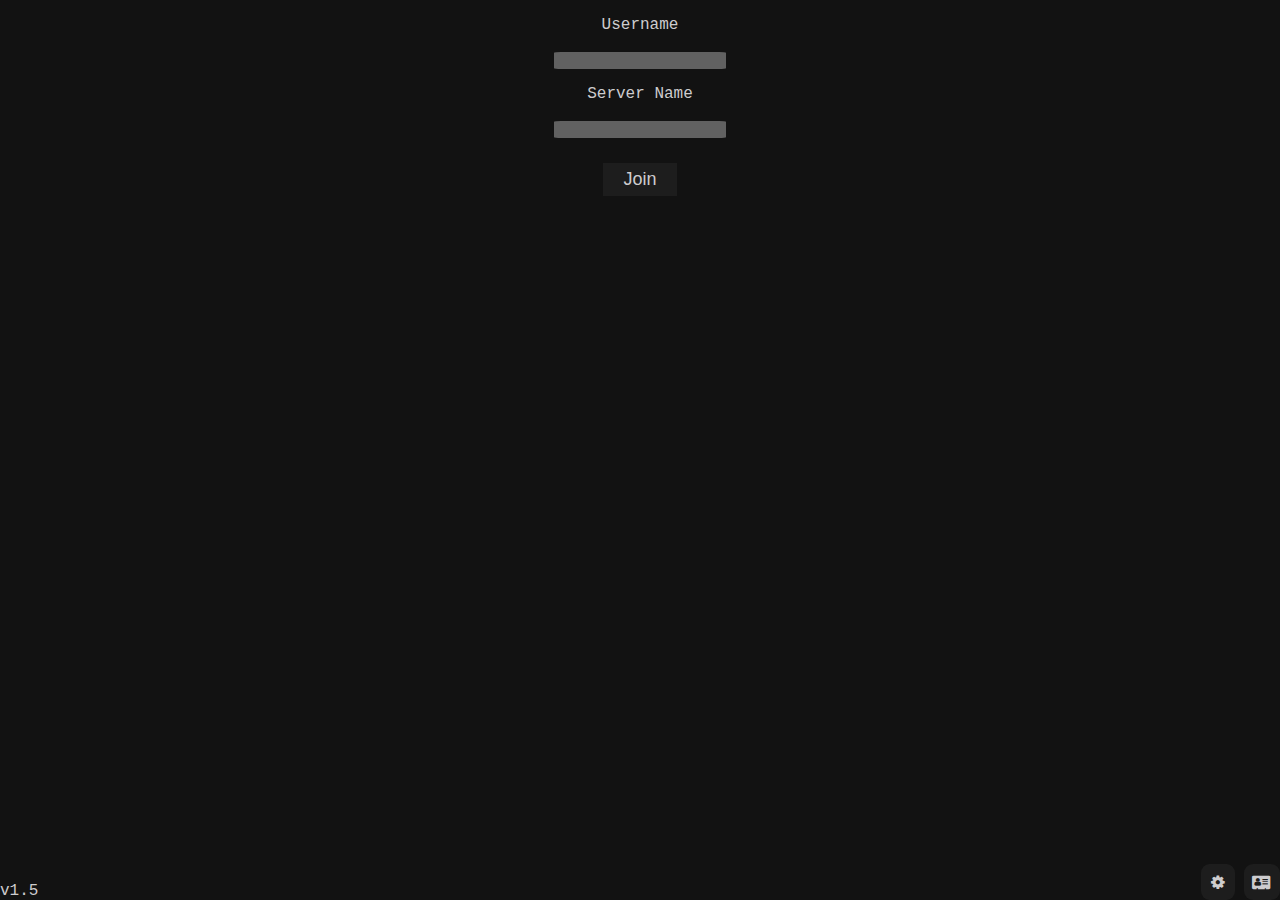
<file: ui/index.html>
<!DOCTYPE html>
<html lang="en">
<head>
  <meta charset="UTF-8">
  <meta http-equiv="X-UA-Compatible" content="IE=edge">
  <meta name="viewport" content="width=device-width, initial-scale=1.0">
  <title>PostMan</title>
  <link rel="stylesheet" href="./style.css">
  <link rel="stylesheet" href="https://cdnjs.cloudflare.com/ajax/libs/font-awesome/4.7.0/css/font-awesome.min.css">
</head>
<body>
  <div class="intro">
      <div class="username-input">
          <p>Username</p>
          <input type="text" name="" id="username">
      </div>
      <div class="servername-input">
        <p>Server Name</p>
        <input type="text" name="" id="servername">
    </div>

    <button type="submit" class="join">Join</button>

    <p class="version">v1.5</p>
    <button class="fa fa-gear info settings"></button>
    <button class="fa fa-address-card info about"></button>
  </div>

  <div class="chat">
    <div id="navbar">
      <a href="#back" class="fa fa-arrow-left back"></a>
      <p href="#name" class="decor-text">Friends Server</a>
    </div>

    <div class="chat-container">
      <div class="member-list">
        <ul class="list">
          <li class="member">
            <div class="about">
              <div class="name">Em Dash -&nbsp;<b class="typing">typing</b></div>
              <div class="status"><i class="online">Online</i></div>
            </div>
          </li>
          <li class="member">
            <div class="about">
              <div class="name">Alee Azam</div>
              <div class="status"><i class="online">Online</i></div>
            </div>
          </li>
        </ul>
      </div>

      <div class="chat-pane">
        <div class="msgs">
          <ul>
            <li>
              <div class="msg"><b class="author">Em Dash:&nbsp;</b>Hello</div>
            </li>
            <li>
              <div class="msg"><b class="author">Alee Azam:&nbsp;</b>Hello Em!</div>
            </li>
            <li>
              <div class="msg"><b class="author">Em Dash:&nbsp;</b>Wanna Work On Loco?</div>
            </li>
            <li>
              <div class="msg"><b class="author">Alee Azam:&nbsp;</b>Nah, Studying.</div>
            </li>
            <li>
              <div class="msg"><b class="author">Alee Azam:&nbsp;</b>You Should Too.</div>
            </li>
            <li>
              <div class="msg"><b class="author">Muiz:&nbsp;</b>I want to kill you and then stuff your brain inside of a gopher's chest. Then I want to drink your blood while howling like a mother on black friday.</div>
            </li>
          </ul>
        </div>

        <div class="sendstation">
          <textarea class="msg-to-send" name="" id="" cols="10" rows="1"></textarea>
        </div>
      </div>
    </div>
  </div>
</body>
<script src="./index.js"></script>
</html>
</file>
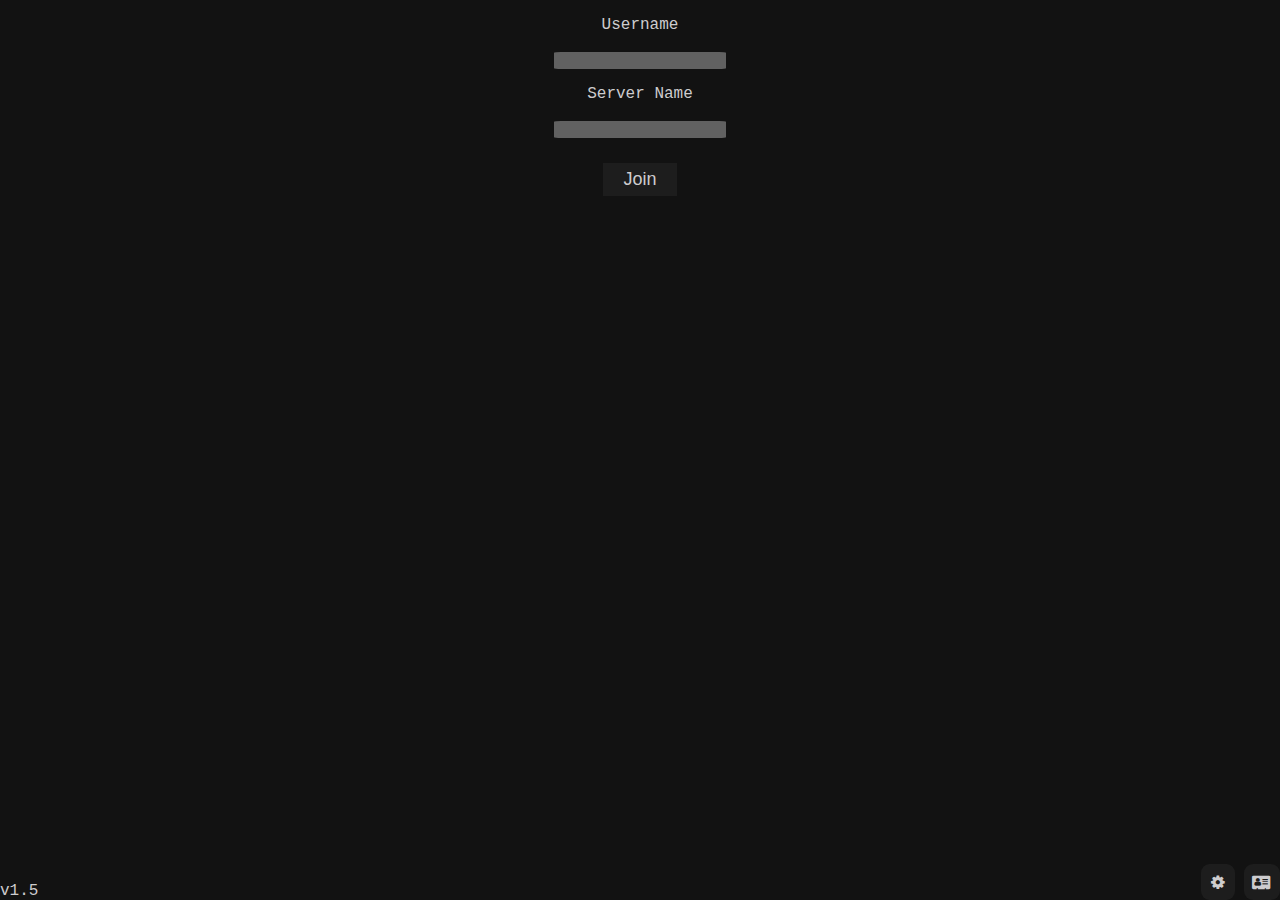
<file: ui/main.html>
<!DOCTYPE html>
<html lang="en">
<head>
  <meta charset="UTF-8">
  <meta http-equiv="X-UA-Compatible" content="IE=edge">
  <meta name="viewport" content="width=device-width, initial-scale=1.0">
  <title>PostMan</title>
  <style>
:root {
    background-color: #121212;
    color: #cdccce;
    /* box-sizing: border-box; */
}

body {
    overflow: hidden;
    margin: 0;
}

p {
    font-family: 'Courier New', Courier, monospace;
}

.intro {
    display: flex;
    /* display: none; */
    flex-direction: column;
    justify-content: center;
    align-items: center;
    text-align: center;
}

input {
    outline: none;
    text-align: center;
    background-color: #616161;
    border: none;
    border-radius: 4%;
    color: #ffffff;
    font-family: 'Courier New', Courier, monospace;
}

button {
    padding: 6px 8px;
    cursor: pointer;
    background-color: #1d1d1d;
    color: #cdccce;
    outline: none;
}

button:hover {
    background-color: #1a1a1a;
}

.join {
    border: none;
    margin-top: 25px;
    font-size: large;
    padding-right: 20px;
    padding-left: 20px;
}

.version {
    font-family: 'Courier New', Courier, monospace;
    position: absolute;
    bottom: 0;
    left: 0;
    margin-bottom: 0;
}

.info {
    padding: 10px;
    position: absolute;
    border-radius: 25%;
    border: none;
}

.about {
    bottom: 0;
    right: 0;
}

.settings {
    bottom: 0;
    right: 45px;
}

.chat-container {
    display: flex;
    margin: 0 auto;
    background: #333;
    border-radius: 5px;
    height: 93vh;
}

.chat {
    display: none;
}

#navbar {
    overflow: hidden;
    background-color: #333;
    margin: 0;
    text-align: center;
    width: 100%;
    padding: 0;
}

#navbar a {
    float: left;
    display: block;
    color: #f2f2f2;
    text-align: center;
    padding: 14px;
    text-decoration: none;
}

.member-list {
    width: 25%;
    height: 100%;
    font-family: 'Courier New', Courier, monospace;
    float: left;
    border: 4px solid #1d1d1d;
    display: flex;
    flex-direction: column;
    overflow-y: auto;
}

ul {
    list-style-type: none;
    display: flex;
    flex-direction: column;
}

li {
    padding-bottom: 20px;
    padding-bottom: 0;
}

.about {
    float: left;
    margin-top: 8px;
    padding-left: 8px;
}

.status {
    color: #92959E;
}

.chat-pane {
    width: 100%;
    background: #1a1a1a;
    border-top-right-radius: 5px;
    border-bottom-right-radius: 5px;
    color: #434651;
}

.msgs {
    padding: 15px 15px 10px;
    overflow-y: auto;
    height: 550px;
    border: 4px solid #1d1d1d;
    border-right: 0px;
}

.msg {
    color: white;
    padding: 18px 20px;
    line-height: 26px;
    font-size: 16px;
    border-radius: 7px;
    margin-bottom: 30px;
    width: 90%;
    font-family: 'Courier New', Courier, monospace;
    border: 2px solid grey;
    position: relative;
}

.sendstation {
    display: flex;
    position: fixed;
    bottom: 0;
    width: 100%;

}

.msg-to-send {
    width: 75%;
    height: 1.4em;
    border: none;
    padding: 10px 20px;
    border-radius: 5px;
    resize: none;
    outline: none;
    background-color: #616161;
    color: #ffffff;
    font-family: 'Courier New', Courier, monospace;
    font: 14px/22px;
}

/* width */
::-webkit-scrollbar {
  width: 10px;
}

/* Track */
::-webkit-scrollbar-track {
  background: #f1f1f1;
}

/* Handle */
::-webkit-scrollbar-thumb {
  background: #888;
}

/* Handle on hover */
::-webkit-scrollbar-thumb:hover {
  background: #555;
}
  </style>
  <link rel="stylesheet" href="https://cdnjs.cloudflare.com/ajax/libs/font-awesome/4.7.0/css/font-awesome.min.css">
</head>
<body>
  <div class="intro">
      <div class="username-input">
          <p>Username</p>
          <input type="text" name="" id="username">
      </div>
      <div class="servername-input">
        <p>Server Name</p>
        <input type="text" name="" id="servername">
    </div>

    <button type="submit" class="join">Join</button>

    <p class="version">v1.5</p>
    <button class="fa fa-gear info settings"></button>
    <button class="fa fa-address-card info about"></button>
  </div>

  <div class="chat">
    <div id="navbar">
      <a href="#back" class="fa fa-arrow-left back"></a>
      <p href="#name" class="decor-text">Friends Server</a>
    </div>

    <div class="chat-container">
      <div class="member-list">
        <ul class="list">
        </ul>
      </div>

      <div class="chat-pane">
        <div class="msgs">
          <ul>
          </ul>
        </div>

        <div class="sendstation">
          <textarea class="msg-to-send" name="" id="" cols="10" rows="1"></textarea>
        </div>
      </div>
    </div>
  </div>
</body>
<script>
const JoinBtn = document.querySelector(".join");
const SettingsBtn = document.querySelector(".settings");
const AboutBtn = document.querySelector(".about");

const ChatScreen = document.querySelector(".chat");
const IntroScreen = document.querySelector(".intro");

const UserNameInp = document.querySelector("#username");
const ServerNameInp = document.querySelector("#servername");

const ServerNameLbl = document.querySelector(".decor-text");
const MembersLst = document.querySelector(".list");
const MsgsContainer = document.querySelector(".msgs ul");

const NewMsgBody = document.querySelector(".msg-to-send");
const BackBtn = document.querySelector(".back");

let metadata;

JoinBtn.addEventListener('click', async _ => {
  let username = UserNameInp.value;
  let servername = ServerNameInp.value;
  
  // Presence Check
  if (username && servername) {
    if (isValid(servername)) {
      pywebview.api.initializeServer(servername, username).then(async _ => {
        await pywebview.api.setMetadata({
          'server_name': (await pywebview.api.getMetadata()).server_name,
          'members': (await pywebview.api.getMetadata()).members.concat([username])
        });

        IntroScreen.style.display = "none";
        ChatScreen.style.display = "block";
        ServerNameLbl.innerText = (await pywebview.api.getMetadata()).server_name
        BackBtn.addEventListener('click', async _ => {
          await pywebview.api.setMetadata({
            'server_name': (await pywebview.api.getMetadata()).server_name,
            'members': (await pywebview.api.getMetadata()).members.filter(member => member !== username)
          });
          ChatScreen.style.display = "none";
          IntroScreen.style.display = "block";
        });

        // Set Timers
        // Check MetaData
        setInterval(async () => {
          // If the metadata was changed, show updated version.
          pywebview.api.getMetadata().then(md => {
            if (md.server_name != metadata.server_name || arraysEqual(md.members, metadata.members)) {
              metadata = md;
              ServerNameLbl.innerText = metadata.server_name;
              for (let i = 0; i < metadata.members.length; i++) {
                /*
                <li class="member">
                    <div class="about">
                      <div class="name">Em Dash -&nbsp;<b class="typing">typing</b></div>
                      <div class="status"><i class="online">Online</i></div>
                    </div>
                  </li>
                */
                let member = document.createElement("li");
                member.className = "member";
                let about = document.createElement("div");
                about.className = "about";
                let name = document.createElement("div");
                name.className = "name";
                name.innerText = metadata.members[i];
                let status = document.createElement("div");
                status.className = "status";
                let online = document.createElement("i");
                online.className = "online";
                online.innerText = "Online";
                status.appendChild(online);
                about.appendChild(name);
                about.appendChild(status);
                member.appendChild(about);
                MembersLst.appendChild(member);
              }
            }
          }); 
        }, 250);

        // Check Messages
        setInterval(async () => {
          const Messages = document.querySelectorAll(".msg");
          pywebview.api.getMessages().then(msgs => {
            if (msgs.length != Messages.length) {
              for (var i = Messages.length; i < msgs.length; i++) {
                let author = msgs[i].author;
                let content = msgs[i].content;
                // <div class="msg"><b class="author">Em Dash:&nbsp;</b>Hello</div>
                let msg = document.createElement("li");
                let div = document.createElement("div");
                div.className = "msg";
                let name = document.createElement("b");
                name.className = "author";
                name.innerText = `${author}: `;
                div.appendChild(name);
                div.appendChild(document.createTextNode(content));
                msg.appendChild(div);

                MsgsContainer.appendChild(msg);
              }
            }
          });
        }, 250);

        NewMsgBody.addEventListener('keypress', async _ => {
          let key = window.event.keyCode;

          // If the user has pressed enter
          if (key === 13 && NewMsgBody.value) {
            pywebview.api.sendMessage({
              'content': NewMsgBody.value,
              'author': username
            }).then(() => {});
            NewMsgBody.value = "";
          }
        });
      });
      }
  }
});

const isUnique = async username => {
  return pywebview.api.getMetadata().then(metadata => {
    return metadata.members.contains(username);
  });
};

const isValid = async servername => {
  return pywebview.api.isValidUri(servername).then(bool => {
    return bool;
  });
};

function arraysEqual(a, b) {
  if (a === b) return true;
  if (a == null || b == null) return false;
  if (a.length !== b.length) return false;

  for (var i = 0; i < a.length; ++i) {
    if (a[i] !== b[i]) return false;
  }
  return true;
}
</script>
</html>
</file>
<file: ui/style.css>
:root {
    background-color: #121212;
    color: #cdccce;
    /* box-sizing: border-box; */
}

body {
    overflow: hidden;
    margin: 0;
}

p {
    font-family: 'Courier New', Courier, monospace;
}

.intro {
    display: flex;
    /* display: none; */
    flex-direction: column;
    justify-content: center;
    align-items: center;
    text-align: center;
}

input {
    outline: none;
    text-align: center;
    background-color: #616161;
    border: none;
    border-radius: 4%;
    color: #ffffff;
    font-family: 'Courier New', Courier, monospace;
}

button {
    padding: 6px 8px;
    cursor: pointer;
    background-color: #1d1d1d;
    color: #cdccce;
    outline: none;
}

button:hover {
    background-color: #1a1a1a;
}

.join {
    border: none;
    margin-top: 25px;
    font-size: large;
    padding-right: 20px;
    padding-left: 20px;
}

.version {
    font-family: 'Courier New', Courier, monospace;
    position: absolute;
    bottom: 0;
    left: 0;
    margin-bottom: 0;
}

.info {
    padding: 10px;
    position: absolute;
    border-radius: 25%;
    border: none;
}

.about {
    bottom: 0;
    right: 0;
}

.settings {
    bottom: 0;
    right: 45px;
}

.chat-container {
    display: flex;
    margin: 0 auto;
    background: #333;
    border-radius: 5px;
    height: 93vh;
}

.chat {
    display: none;
}

#navbar {
    overflow: hidden;
    background-color: #333;
    margin: 0;
    text-align: center;
    width: 100%;
    padding: 0;
}

#navbar a {
    float: left;
    display: block;
    color: #f2f2f2;
    text-align: center;
    padding: 14px;
    text-decoration: none;
}

.member-list {
    width: 25%;
    height: 100%;
    font-family: 'Courier New', Courier, monospace;
    float: left;
    border: 4px solid #1d1d1d;
    display: flex;
    flex-direction: column;
    overflow-y: auto;
}

ul {
    list-style-type: none;
    display: flex;
    flex-direction: column;
}

li {
    padding-bottom: 20px;
    padding-bottom: 0;
}

.about {
    float: left;
    margin-top: 8px;
    padding-left: 8px;
}

.status {
    color: #92959E;
}

.chat-pane {
    width: 100%;
    background: #1a1a1a;
    border-top-right-radius: 5px;
    border-bottom-right-radius: 5px;
    color: #434651;
}

.msgs {
    padding: 15px 15px 10px;
    overflow-y: auto;
    height: 550px;
    border: 4px solid #1d1d1d;
    border-right: 0px;
}

.msg {
    color: white;
    padding: 18px 20px;
    line-height: 26px;
    font-size: 16px;
    border-radius: 7px;
    margin-bottom: 30px;
    width: 90%;
    font-family: 'Courier New', Courier, monospace;
    border: 2px solid grey;
    position: relative;
}

.sendstation {
    display: flex;
    position: fixed;
    bottom: 0;
    width: 100%;

}

.msg-to-send {
    width: 75%;
    height: 1.4em;
    border: none;
    padding: 10px 20px;
    border-radius: 5px;
    resize: none;
    outline: none;
    background-color: #616161;
    color: #ffffff;
    font-family: 'Courier New', Courier, monospace;
    font: 14px/22px;
}

/* width */
::-webkit-scrollbar {
  width: 10px;
}

/* Track */
::-webkit-scrollbar-track {
  background: #f1f1f1;
}

/* Handle */
::-webkit-scrollbar-thumb {
  background: #888;
}

/* Handle on hover */
::-webkit-scrollbar-thumb:hover {
  background: #555;
}
</file>
